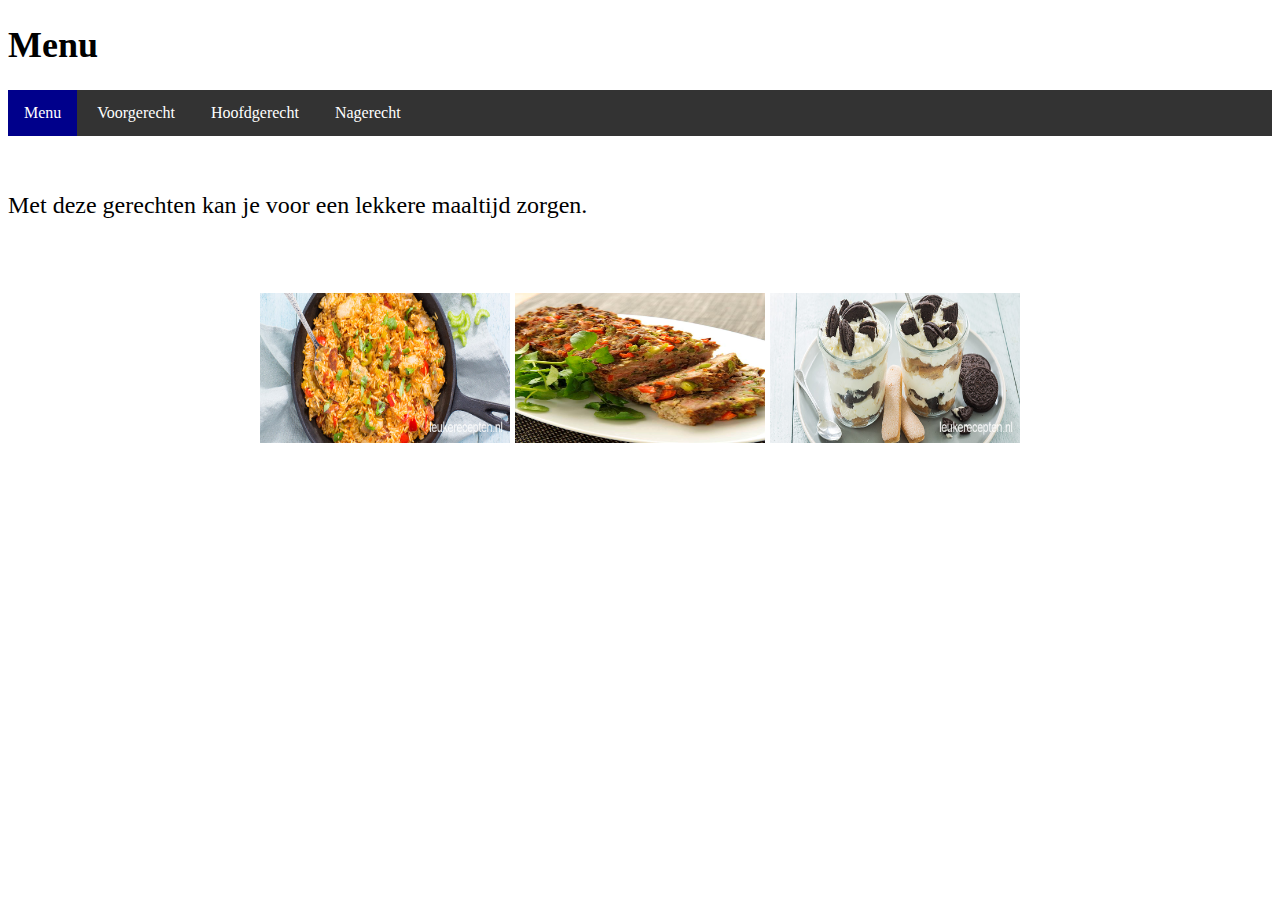
<file: index.html>
<!DOCTYPE html>
<html lang="nl">
<head>
	<title>Menu</title>
	<link rel="stylesheet" type="text/css" href="css/style.css">
	<h1>Menu</h1>
</head>
<body>
<ul class="nvg">
  <li><a href="index.html" class="main">Menu</a></li>
  <li><a href="voorgerecht.html">Voorgerecht</a></li>
  <li><a href="hoofdgerecht.html">Hoofdgerecht</a></li>
  <li><a href="nagerecht.html">Nagerecht</a></li>
</ul>

<p> Met deze gerechten kan je voor een lekkere maaltijd zorgen.</p><br>

<div class="img">
<img src="img/jambalaya.jpg" alt="jambalaya" width="250" height="150">

<img src="img/gehaktbrood.jpg" alt="gehaktbrood" width="250" height="150">

<img src="img/oreo-tiramisu-in-een-glaasje.jpg" alt="oreo-tiramisu-in-een-glaasje" width="250" height="150">
</div>

</body>
</html>
</file>
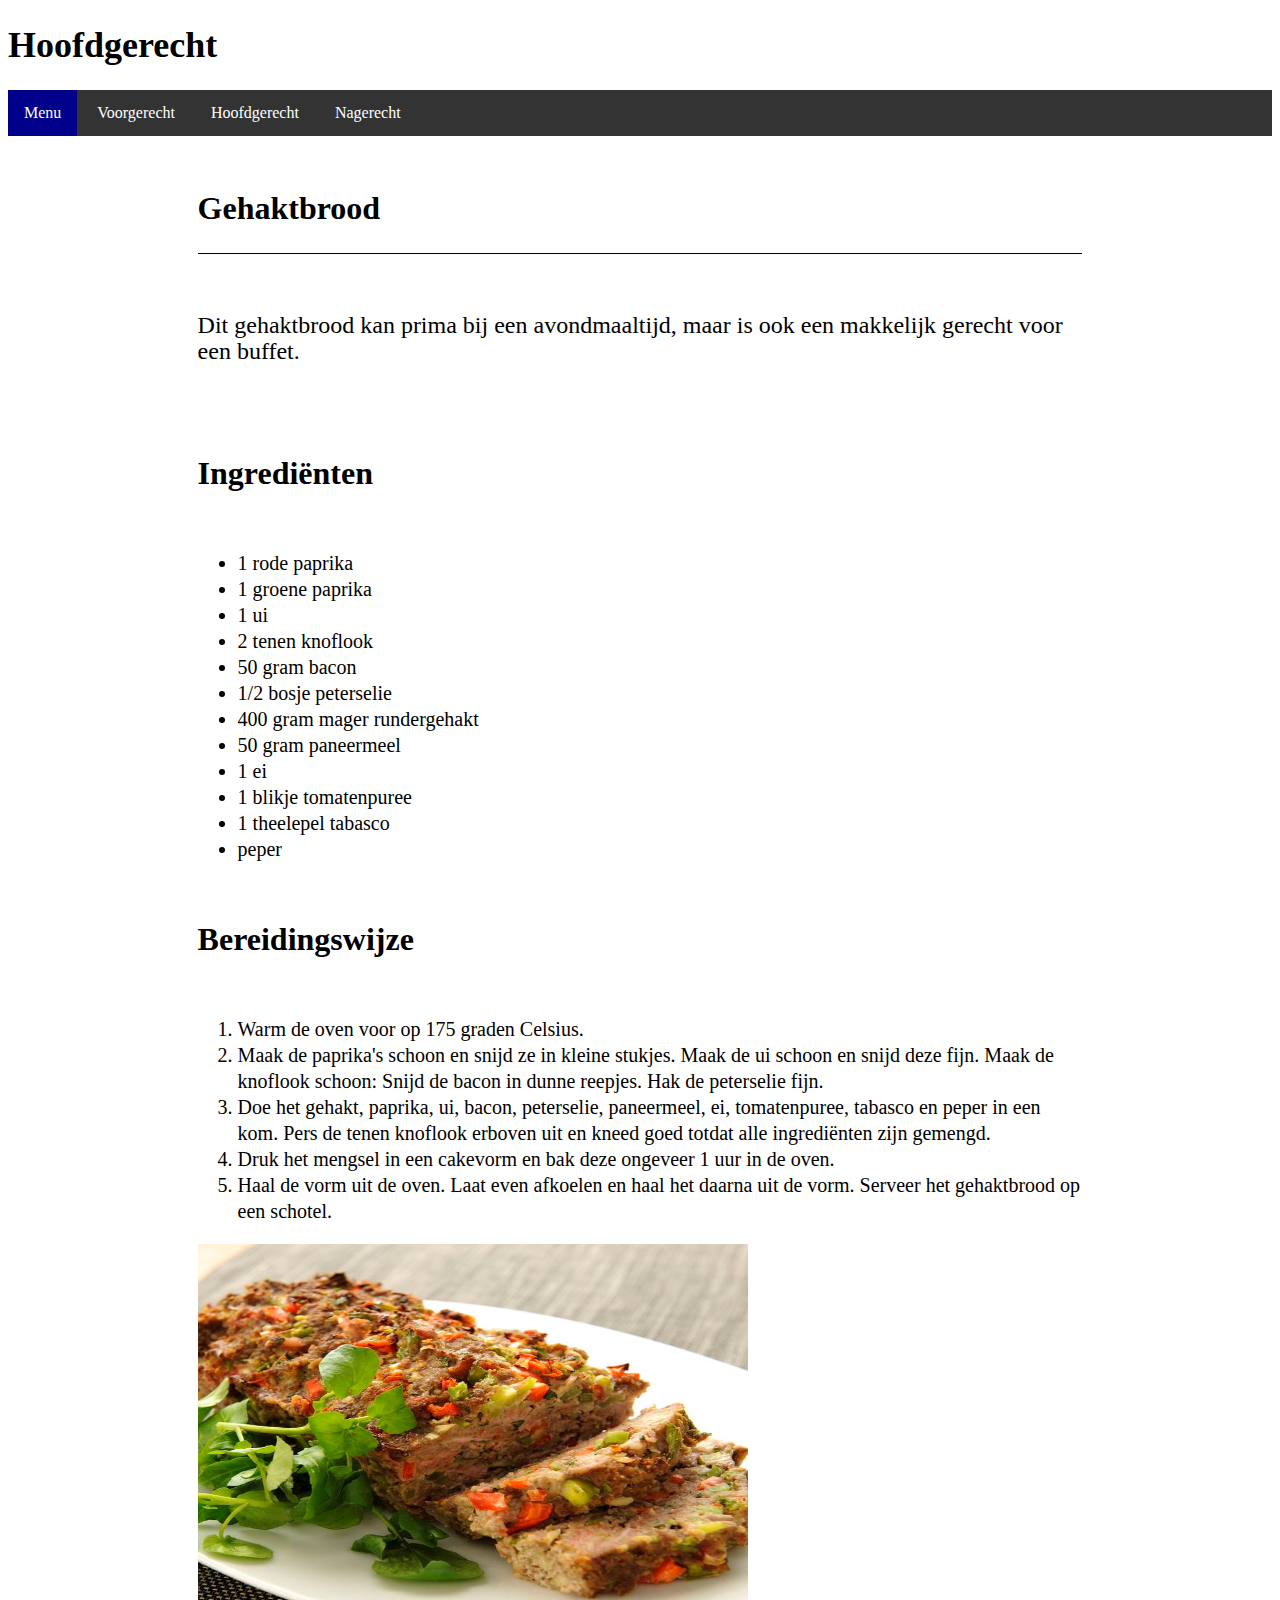
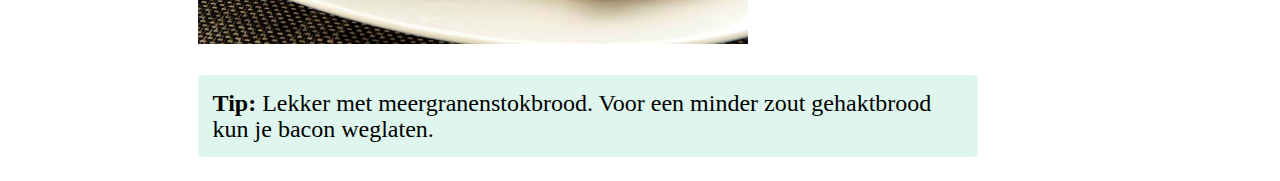
<file: hoofdgerecht.html>
<!DOCTYPE html>
<html lang="nl">
<head>
	<meta charset="utf-8">
	<title> Gehaktbrood</title>
	<link rel="stylesheet" type="text/css" href="css/style.css">
	<h1>Hoofdgerecht</h1>
</head>
<body>
	<ul class="nvg">
  <li class="li"><a href="index.html" class="main">Menu</a></li>
  <li class="li"><a href="voorgerecht.html">Voorgerecht</a></li>
  <li class="li"><a href="hoofdgerecht.html">Hoofdgerecht</a></li>
  <li class="li"><a href="nagerecht.html">Nagerecht</a></li>
  </ul>
     
   <div><h2>Gehaktbrood</h2>
   <p>Dit gehaktbrood kan prima bij een avondmaaltijd, maar is ook een makkelijk gerecht voor een buffet.<br></p>

   <h3>Ingrediënten</h3>

    <ul>
   	    <li>1 rode paprika</li>
   	    <li>1 groene paprika</li>
        <li>1 ui</li>
        <li>2 tenen knoflook</li>
   	    <li>50 gram bacon</li>
   	    <li>1/2 bosje peterselie</li>
   	    <li>400 gram mager rundergehakt</li>
   	    <li>50 gram paneermeel</li>
   	    <li>1 ei</li>
   	    <li>1 blikje tomatenpuree</li>
   	    <li>1 theelepel tabasco</li>
   	    <li>peper</li>
   	</ul>

   <h3>Bereidingswijze</h3>
    <ol type="1" class="Bereidingswijze">
    	<li>Warm de oven voor op 175 graden Celsius.</li>
    	<li>Maak de paprika's schoon en snijd ze in kleine stukjes. Maak de ui schoon en snijd deze fijn. Maak de knoflook schoon: Snijd de bacon in dunne reepjes. Hak de peterselie fijn.</li>
    	<li>Doe het gehakt, paprika, ui, bacon, peterselie, paneermeel, ei, tomatenpuree, tabasco en peper in een kom. Pers de tenen knoflook erboven uit en kneed goed totdat alle ingrediënten zijn gemengd.</li>
    	<li>Druk het mengsel in een cakevorm en bak deze ongeveer 1 uur in de oven.</li>
    	<li>Haal de vorm uit de oven. Laat even afkoelen en haal het daarna uit de vorm. Serveer het gehaktbrood op een schotel.</li>
    </ol>

    <img src="img/gehaktbrood.jpg" alt="gehaktbrood" width="550" height="400">

    <p class="p"><strong>Tip:</strong> Lekker met meergranenstokbrood. Voor een minder zout gehaktbrood kun je bacon weglaten.</p>
</div>
</body>
</html>
</file>
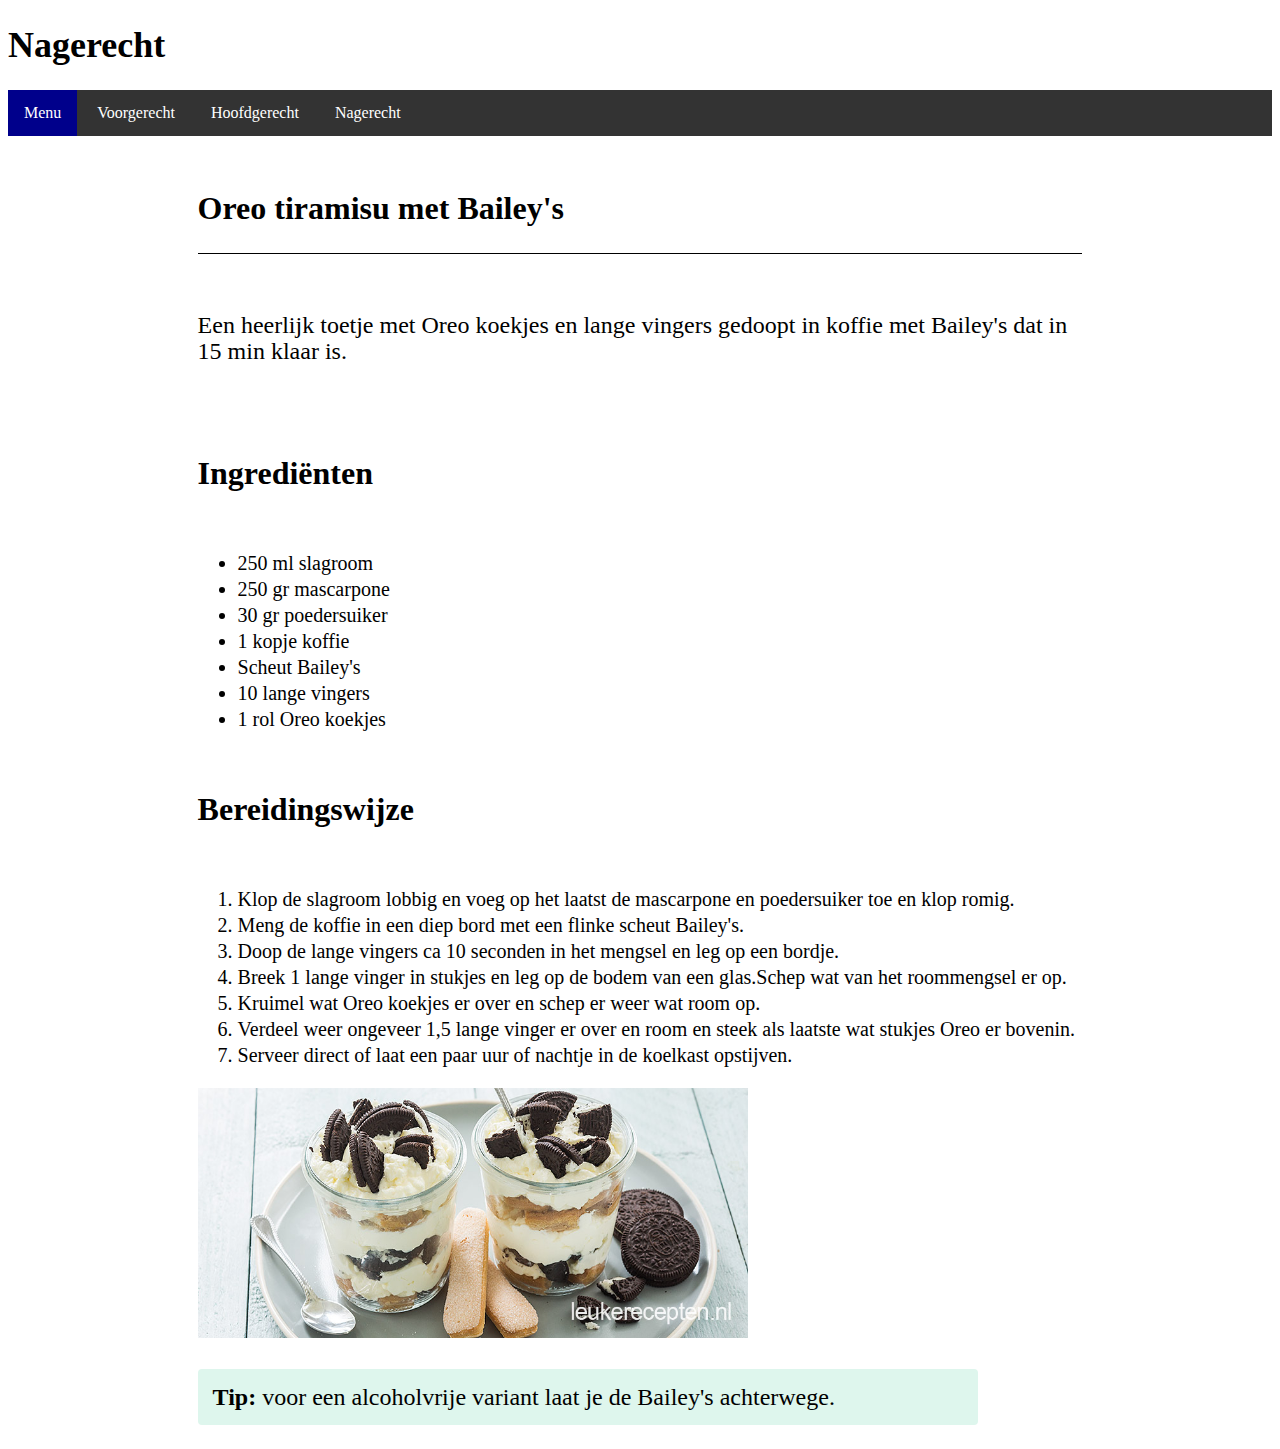
<file: nagerecht.html>
<!DOCTYPE html>
<html lang="nl">
<head>
	<meta charset="utf-8">
	<title> Oreo tiramisu met Bailey's</title>
	<link rel="stylesheet" type="text/css" href="css/style.css">
	<h1>Nagerecht</h1>
</head>
<body>
	<ul class="nvg">
  <li class="li"><a href="index.html" class="main">Menu</a></li>
  <li class="li"><a href="voorgerecht.html">Voorgerecht</a></li>
  <li class="li"><a href="hoofdgerecht.html">Hoofdgerecht</a></li>
  <li class="li"><a href="nagerecht.html">Nagerecht</a></li>
  </ul>

    <div><h2>Oreo tiramisu met Bailey's</h2>
      <p>Een heerlijk toetje met Oreo koekjes en lange vingers gedoopt in koffie met Bailey's dat in 15 min klaar is.<br></p>

    <h3>Ingrediënten</h3>

    <ul>
    	<li>250 ml slagroom</li>
    	<li>250 gr mascarpone</li>
    	<li>30 gr poedersuiker</li>
    	<li>1 kopje koffie</li>
    	<li>Scheut Bailey's</li>
    	<li>10 lange vingers</li>
    	<li>1 rol Oreo koekjes</li>
    </ul>

    <h3>Bereidingswijze</h3>
        <ol type="1" class="Bereidingswijze">
    	<li>Klop de slagroom lobbig en voeg op het laatst de mascarpone en poedersuiker toe en klop romig.</li>
    	<li>Meng de koffie in een diep bord met een flinke scheut Bailey's.</li>
    	<li>Doop de lange vingers ca 10 seconden in het mengsel en leg op een bordje.</li>
    	<li>Breek 1 lange vinger in stukjes en leg op de bodem van een glas.Schep wat van het roommengsel er op.</li>
    	<li>Kruimel wat Oreo koekjes er over en schep er weer wat room op.</li>
    	<li>Verdeel weer ongeveer 1,5 lange vinger er over en room en steek als laatste wat stukjes Oreo er bovenin.</li>
    	<li>Serveer direct of laat een paar uur of nachtje in de koelkast opstijven.</li>
    </ol>

    <img src="img/oreo-tiramisu-in-een-glaasje.jpg" alt="oreo-tiramisu-in-een-glaasje" width="550" height="250">

    <p class="p"><strong>Tip:</strong> voor een alcoholvrije variant laat je de Bailey's achterwege.</p>
</div>
</body>
</html>
</file>
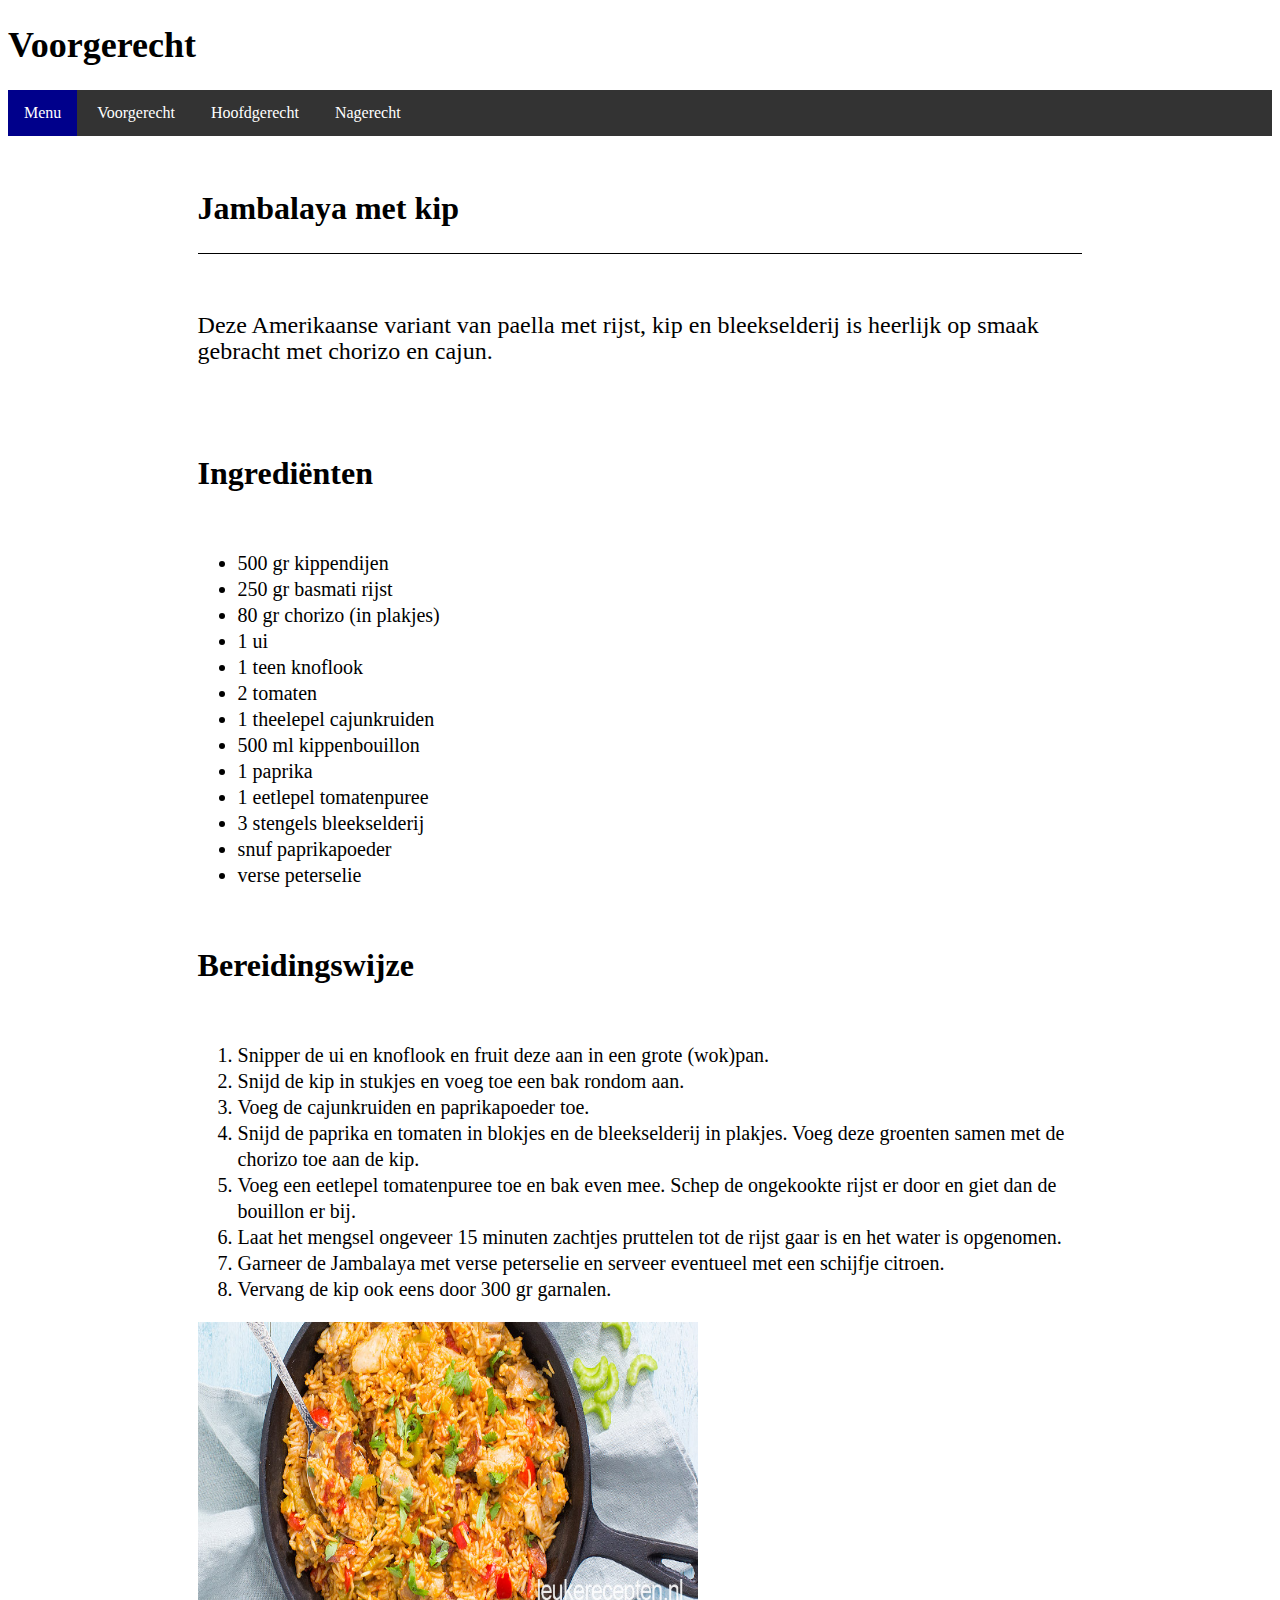
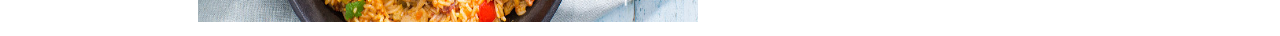
<file: voorgerecht.html>
<!DOCTYPE html>
<html lang="nl">
<head>
	<meta charset="utf-8">
	<title> Jambalaya met kip</title>
	<link rel="stylesheet" type="text/css" href="css/style.css">
	<h1>Voorgerecht</h1>
</head>
<body>
	<ul class="nvg">
  <li class="li"><a href="index.html" class="main">Menu</a></li>
  <li class="li"><a href="voorgerecht.html">Voorgerecht</a></li>
  <li class="li"><a href="hoofdgerecht.html">Hoofdgerecht</a></li>
  <li class="li"><a href="nagerecht.html">Nagerecht</a></li>
  </ul>

    <div><h2>Jambalaya met kip</h2>
      <p>Deze Amerikaanse variant van paella met rijst, kip en bleekselderij is heerlijk op smaak gebracht met chorizo en cajun.<br></p>

    <h3>Ingrediënten</h3>

    <ul>
    	<li>500 gr kippendijen</li>
    	<li>250 gr basmati rijst</li>
    	<li>80 gr chorizo (in plakjes)</li>
    	<li>1 ui</li>
    	<li>1 teen knoflook</li>
    	<li>2 tomaten</li>
    	<li>1 theelepel cajunkruiden</li>
    	<li>500 ml kippenbouillon</li>
    	<li>1 paprika</li>
    	<li>1 eetlepel tomatenpuree</li>
    	<li>3 stengels bleekselderij</li>
    	<li>snuf paprikapoeder</li>
    	<li>verse peterselie</li>
    </ul>

    <h3>Bereidingswijze</h3>
        <ol type="1" class="Bereidingswijze">
    	<li>Snipper de ui en knoflook en fruit deze aan in een grote (wok)pan.</li>
    	<li>Snijd de kip in stukjes en voeg toe een bak rondom aan.</li>
    	<li>Voeg de cajunkruiden en paprikapoeder toe.</li>
    	<li>Snijd de paprika en tomaten in blokjes en de bleekselderij in plakjes. Voeg deze groenten samen met de chorizo toe aan de kip.</li>
    	<li>Voeg een eetlepel tomatenpuree toe en bak even mee. Schep de ongekookte rijst er door en giet dan de bouillon er bij.</li>
    	<li>Laat het mengsel ongeveer 15 minuten zachtjes pruttelen tot de rijst gaar is en het water is opgenomen.</li>
    	<li>Garneer de Jambalaya met verse peterselie en serveer eventueel met een schijfje citroen.</li>
    	<li>Vervang de kip ook eens door 300 gr garnalen.</li>
    </ol>

    <img src="img/jambalaya.jpg" alt="jambalaya" width="500" height="300">
</div>
</body>
</html>
</file>
<file: css/style.css>
.img{
	text-align: center
}


h1 {
	font-size: 36px;
	
}

.nvg {
	list-style-type: none;
	margin: 0;
	padding: 0;
	overflow: hidden;
	background-color: #333; 
}

.nvg li {
	display: inline;
}

li a {
	display: inline-block;
	color: white;
	text-align: center;
	padding: 14px 16px;
	text-decoration: none;
}

li a:hover {
	background-color: #111;
}

.main {
	background-color: darkblue;
} 


div {
	font-family: Roboto;
	font-size: 20px;
	width: 70%;
	line-height: 26px;
	margin: 0 auto;
}

h2 {
	border-bottom: 1px solid black;
	font-size: 32px;
	padding: 32px 0px 32px;
}

p {
	font-size: 24px;
	padding: 32px 0px;
}

.ul {
	list-style-type: disc;
	font-size: 20px;
	padding: 10px;
}

h3 {
	font-size: 32px;
	padding: 32px 0px;
}

.bereidingswijze {
	list-style-type: 1;
	font-size: 20px;
	padding: 20px;
}

.p {
	border: 5px none;
	border-radius: 4px;
	background-color: #def6ed;
	padding: 15px;
	margin-top: 25px;
	width: 750px;
}
</file>
